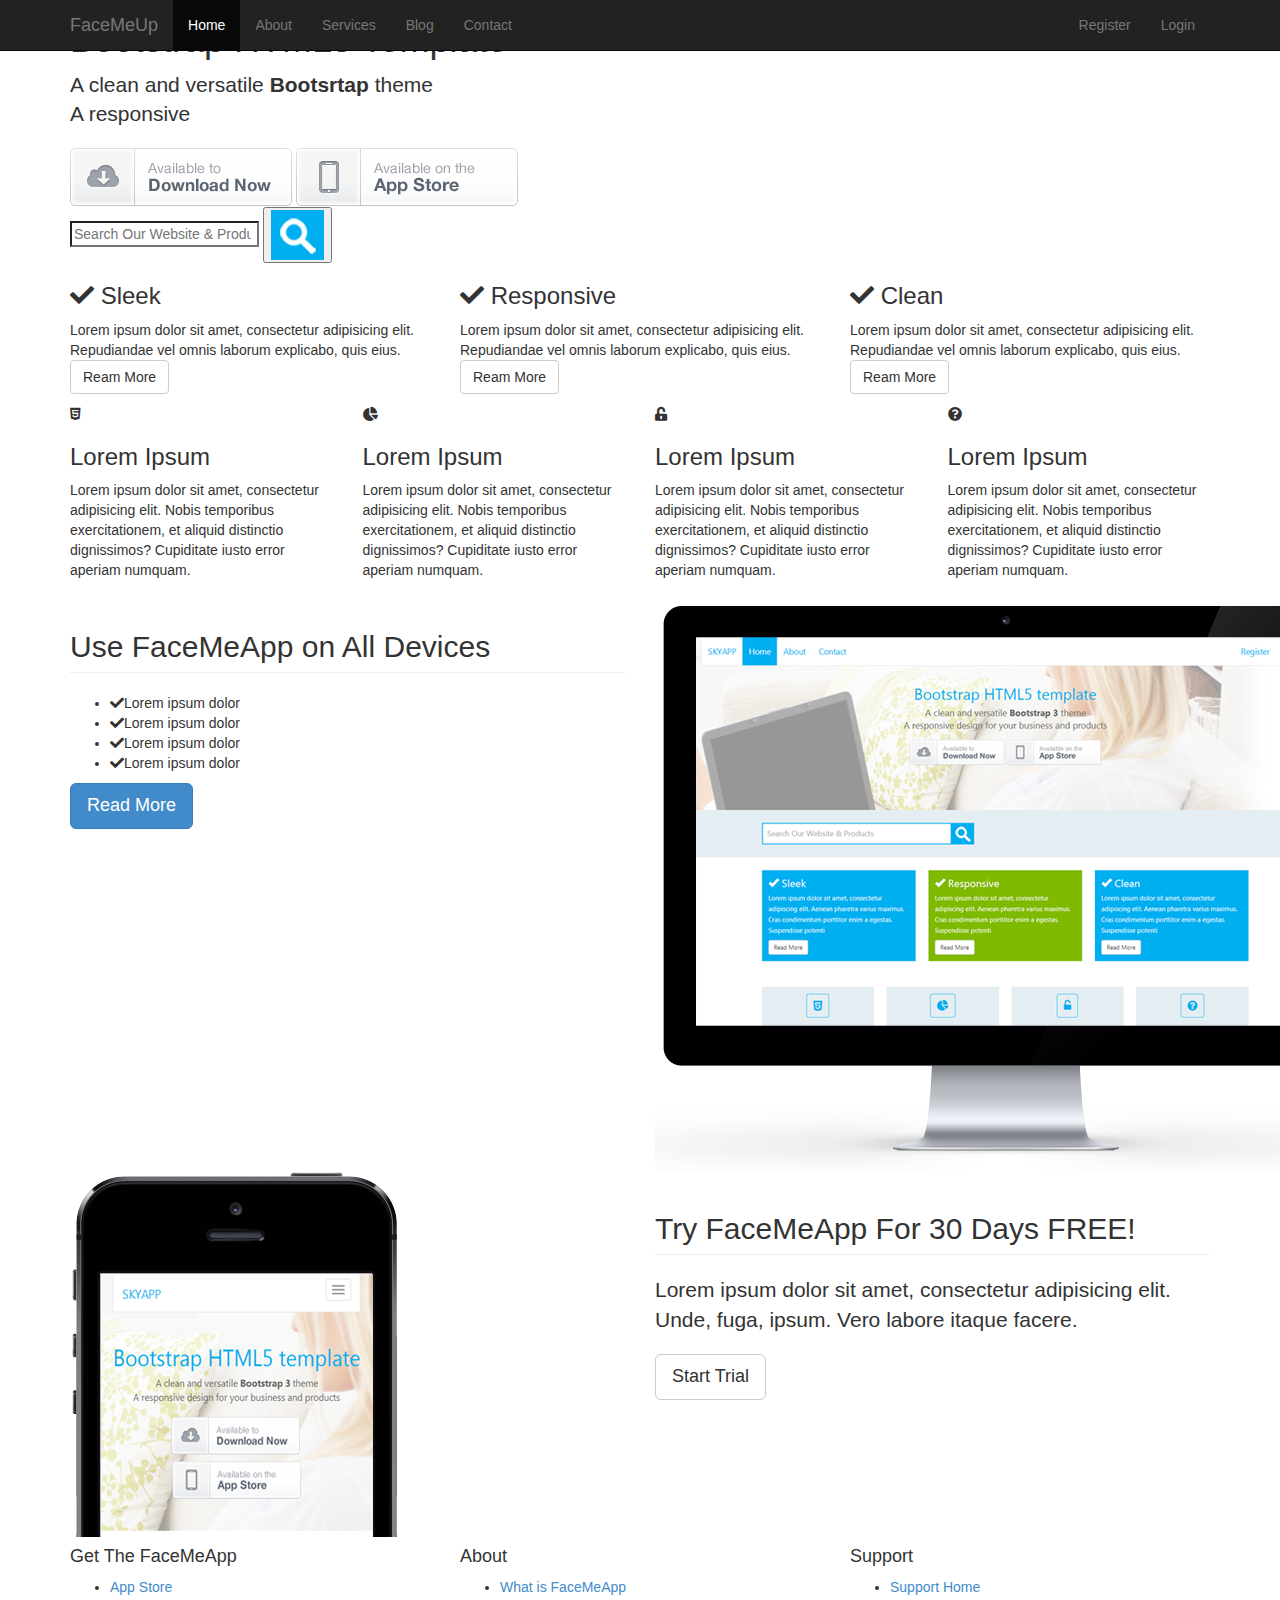
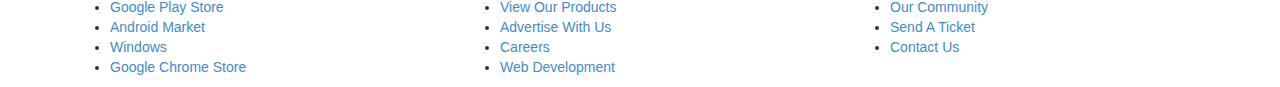
<file: index.html>
<!DOCTYPE html>
<html lang="en">

<head>
  <meta charset="utf-8">
  <meta http-equiv="X-UA-Compatible" content="IE=edge">
  <meta name="viewport" content="width=device-width, initial-scale=1">
  <title>FaceMeApp | Welcome</title>
  <!-- Bootstrap core CSS -->
  <link href="css/bootstrap.css" rel="stylesheet">
  <!-- Custom styles for this template -->
  <link href="https://use.fontawesome.com/releases/v5.0.6/css/all.css" rel="stylesheet">
  <link href="css/main.css" rel="stylesheet">
</head>

<body>
  <header class="header-main">
    <div class="navbar navbar-inverse navbar-fixed-top" role="navigation">
      <div class="container">
        <div class="navbar-header">
          <button type="button" class="navbar-toggle collapsed" data-toggle="collapse" data-target=".navbar-collapse">
    				<span class="sr-only">Toggle navigation</span>
    				<span class="icon-bar"></span>
    				<span class="icon-bar"></span>
    				<span class="icon-bar"></span>
  			  </button>
          <a class="navbar-brand" href="#">FaceMeUp</a>
        </div>

        <div class="collapse navbar-collapse">
          <ul class="nav navbar-nav">
            <li class="active"><a href="index.html">Home</a></li>
            <li><a href="about.html">About</a></li>
            <li><a href="services.html">Services</a></li>
            <li><a href="blog.html">Blog</a></li>
            <li><a href="contact.html">Contact</a></li>
          </ul>
          <ul class="nav navbar-nav navbar-sub pull-right">
            <li><a href="#">Register</a></li>
            <li><a href="#">Login</a></li>
          </ul>
        </div>
        <!--/.nav-collapse -->
      </div>
    </div>
  </header>

  <!-- SHOWCASE SECTION -->
  <section class="showcase">
    <div class="container showcase-content">
      <h1>Bootstrap HTML5 Template</h1>
      <p class="lead">A clean and versatile <strong>Bootsrtap</strong> theme<br> A responsive</p>
      <div class="downloads">
        <a href=""><img src="img/btn-download.png" alt="Download"></a>
        <a href=""><img src="img/btn-appstore.png" alt="Download"></a>
      </div>
    </div>
  </section><!--Showcase section End -->

  <!-- LIGHT SECTION -->
  <section class="section-light">
    <div class="container">
      <div class="row">
        <div class="col-md-6">
          <form class="search">
            <div>
              <input type="search" placeholder="Search Our Website & Products">
              <button type="submit" value=""><img src="img/search.png" alt="Search"></button>
            </div>
          </form>
        </div>
        <div class="col-md-6">

        </div>
      </div>
    </div>
  </section><!-- Light section End -->

  <section>
    <div class="container">
      <div class="row">
        <div class="col-md-4">
          <div class="block block-primary">
            <h3><i class="fas fa-check"></i> Sleek</h3>
            <p>
              Lorem ipsum dolor sit amet, consectetur adipisicing elit.
              Repudiandae vel omnis laborum explicabo, quis eius.
              <a href="#" class="btn btn-default">Ream More</a>
            </p>
          </div>
        </div>
        <div class="col-md-4">
          <div class="block block-secondary">
            <h3><i class="fas fa-check"></i> Responsive</h3>
            <p>
              Lorem ipsum dolor sit amet, consectetur adipisicing elit.
              Repudiandae vel omnis laborum explicabo, quis eius.
              <a href="#" class="btn btn-default">Ream More</a>
            </p>
          </div>
        </div>
        <div class="col-md-4">
          <div class="block block-primary">
            <h3><i class="fas fa-check"></i> Clean</h3>
            <p>
              Lorem ipsum dolor sit amet, consectetur adipisicing elit.
              Repudiandae vel omnis laborum explicabo, quis eius.
              <a href="#" class="btn btn-default">Ream More</a>
            </p>
          </div>
        </div>
      </div>
    </div>
  </section>

  <section>
    <div class="container">
      <div class="row">

        <div class="col-md-3">
          <div class="block block-light block-center">
            <i class="fab fa-html5 fa-primary fa-4"></i>
            <h3>Lorem Ipsum</h3>
            <p>
              Lorem ipsum dolor sit amet, consectetur adipisicing elit.
              Nobis temporibus exercitationem, et aliquid distinctio dignissimos?
              Cupiditate iusto error aperiam numquam.
            </p>
          </div>
        </div>

        <div class="col-md-3">
          <div class="block block-light block-center">
            <i class="fas fa-chart-pie fa-4"></i>
            <h3>Lorem Ipsum</h3>
            <p>
              Lorem ipsum dolor sit amet, consectetur adipisicing elit.
              Nobis temporibus exercitationem, et aliquid distinctio dignissimos?
              Cupiditate iusto error aperiam numquam.
            </p>
          </div>
        </div>

        <div class="col-md-3">
          <div class="block block-light block-center">
            <i class="fas fa-unlock-alt fa-4"></i>
            <h3>Lorem Ipsum</h3>
            <p>
              Lorem ipsum dolor sit amet, consectetur adipisicing elit.
              Nobis temporibus exercitationem, et aliquid distinctio dignissimos?
              Cupiditate iusto error aperiam numquam.
            </p>
          </div>
        </div>

        <div class="col-md-3">
          <div class="block block-light block-center">
            <i class="fas fa-question-circle fa-4"></i>
            <h3>Lorem Ipsum</h3>
            <p>
              Lorem ipsum dolor sit amet, consectetur adipisicing elit.
              Nobis temporibus exercitationem, et aliquid distinctio dignissimos?
              Cupiditate iusto error aperiam numquam.
            </p>
          </div>
        </div>
      </div>
    </div>
 </section>

 <section class="section-light">
   <div class="container">
     <div class="row">

       <div class="col-md-6">
          <h2 class="page-header">Use <span class="em-primary">FaceMeApp</span> on All Devices</h2>
          <ul class="list list-feature">
            <li><i class="fas fa-check"></i><span>Lorem ipsum dolor</span></li>
            <li><i class="fas fa-check"></i><span>Lorem ipsum dolor</span></li>
            <li><i class="fas fa-check"></i><span>Lorem ipsum dolor</span></li>
            <li><i class="fas fa-check"></i><span>Lorem ipsum dolor</span></li>
          </ul>
          <a href="#" class="btn btn-primary btn-lg">Read More</a>
       </div>

       <div class="col-md-6">
         <img class="device" src="img/device-imac.png">
       </div>

     </div>
   </div>
 </section>

 <section class="section-primary">
   <div class="container">
     <div class="row">

       <div class="col-md-6">
         <img class="device" src="img/device-iphone.png">
       </div>

       <div class="col-md-6">
         <h2 class="page-header">Try FaceMeApp For 30 Days FREE!</h2>
         <p class="lead">
           Lorem ipsum dolor sit amet, consectetur adipisicing elit. Unde, fuga, ipsum. Vero labore itaque facere.
         </p>
         <a href="#" class="btn btn-default btn-lg">Start Trial</a>
       </div>

     </div>
   </div>
 </section>

 <footer class="footer-main">
   <div class="container">
     <div class="row">

       <div class="col-md-4">
         <h4>Get The FaceMeApp</h4>
         <ul>
           <li><a href="#">App Store</a></li>
           <li><a href="#">Google Play Store</a></li>
           <li><a href="#">Android Market</a></li>
           <li><a href="#">Windows</a></li>
           <li><a href="#">Google Chrome Store</a></li>
         </ul>
       </div>

       <div class="col-md-4">
         <h4>About</h4>
         <ul>
           <li><a href="#">What is FaceMeApp</a></li>
           <li><a href="#">View Our Products</a></li>
           <li><a href="#">Advertise With Us</a></li>
           <li><a href="#">Careers</a></li>
           <li><a href="#">Web Development</a></li>
         </ul>
       </div>

       <div class="col-md-4">
         <h4>Support</h4>
         <ul>
           <li><a href="#">Support Home</a></li>
           <li><a href="#">Our Community</a></li>
           <li><a href="#">Send A Ticket</a></li>
           <li><a href="#">Contact Us</a></li>
         </ul>
       </div>

     </div>
   </div>

 </footer>




  <!-- Bootstrap core JavaScript
    ================================================== -->
  <!-- Placed at the end of the document so the pages load faster -->
  <script src="js/jquery.js"></script>
  <script src="js/bootstrap.js"></script>
</body>

</html>
</file>
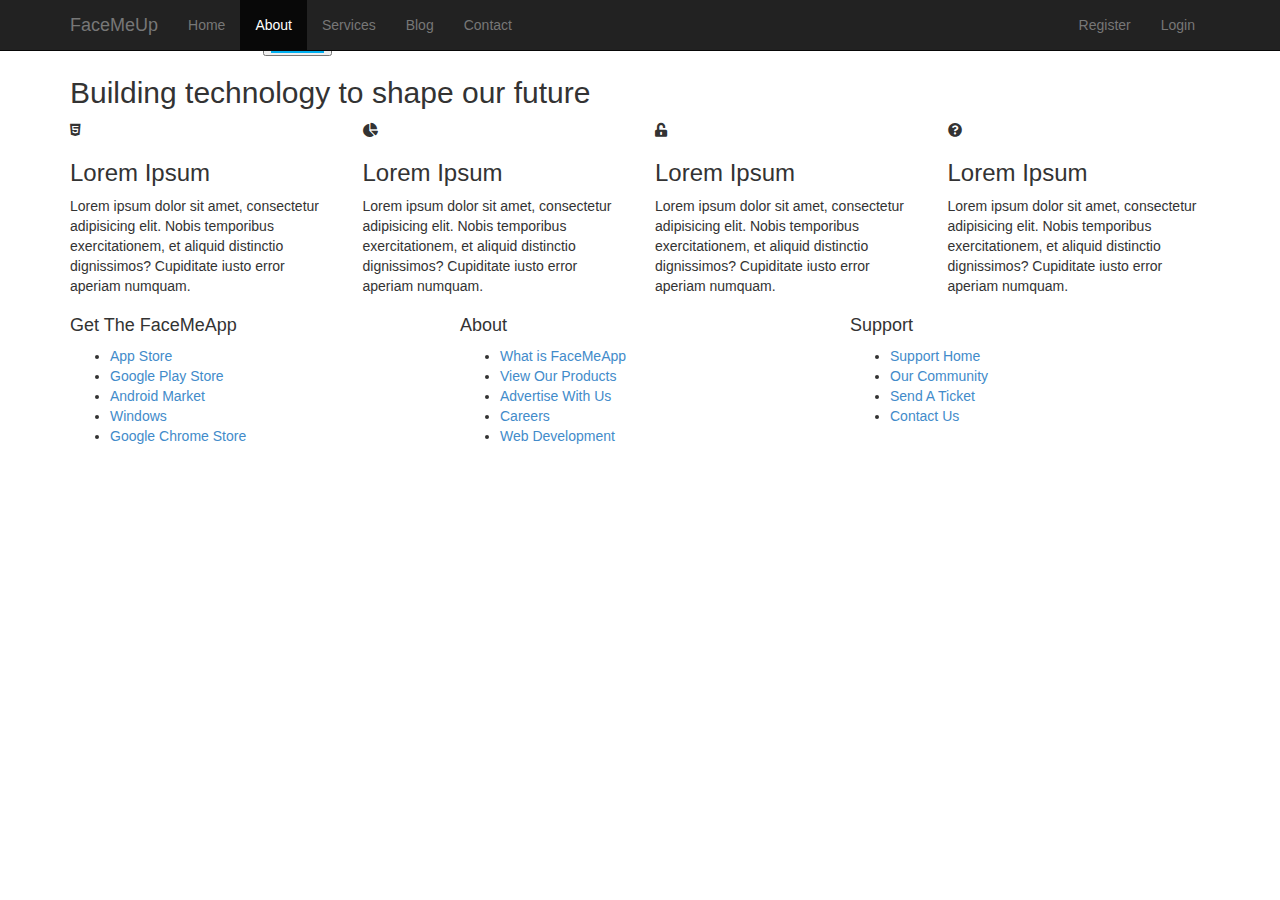
<file: about.html>
<!DOCTYPE html>
<html lang="en">

<head>
  <meta charset="utf-8">
  <meta http-equiv="X-UA-Compatible" content="IE=edge">
  <meta name="viewport" content="width=device-width, initial-scale=1">
  <title>About | Welcome</title>
  <!-- Bootstrap core CSS -->
  <link href="css/bootstrap.css" rel="stylesheet">
  <!-- Custom styles for this template -->
  <link href="https://use.fontawesome.com/releases/v5.0.6/css/all.css" rel="stylesheet">
  <link href="css/main.css" rel="stylesheet">
</head>

<body>
  <header class="header-main">
    <div class="navbar navbar-inverse navbar-fixed-top" role="navigation">
      <div class="container">
        <div class="navbar-header">
          <button type="button" class="navbar-toggle collapsed" data-toggle="collapse" data-target=".navbar-collapse">
    				<span class="sr-only">Toggle navigation</span>
    				<span class="icon-bar"></span>
    				<span class="icon-bar"></span>
    				<span class="icon-bar"></span>
  			  </button>
          <a class="navbar-brand" href="#">FaceMeUp</a>
        </div>

        <div class="collapse navbar-collapse">
          <ul class="nav navbar-nav">
            <li><a href="index.html">Home</a></li>
            <li class="active"><a href="about.html">About</a></li>
            <li><a href="services.html">Services</a></li>
            <li><a href="blog.html">Blog</a></li>
            <li><a href="contact.html">Contact</a></li>
          </ul>
          <ul class="nav navbar-nav navbar-sub pull-right">
            <li><a href="#">Register</a></li>
            <li><a href="#">Login</a></li>
          </ul>
        </div>
        <!--/.nav-collapse -->
      </div>
    </div>
  </header>

  <!-- LIGHT TOP SECTION -->
  <section class="section-light top-inner">
    <div class="container">
      <div class="row">
        <div class="col-md-6">
          <form class="search">
            <div>
              <input type="search" placeholder="Search Our Website & Products">
              <button type="submit" value=""><img src="img/search.png" alt="Search"></button>
            </div>
          </form>
        </div>
        <div class="col-md-6">
        </div>
      </div>
    </div>
  </section><!-- Light Top section End -->

  <!-- PRIMARY A SECTION -->
  <section class="section-primary-a">
    <div class="container">
      <div class="row">
        <div class="col-md-12">
          <h2>Building technology to shape our future</h2>
        </div>
      </div>
    </div>
  </section><!-- Primary A section End -->

  <!-- MAIN SECTION -->
  <section class="section-main">
    <div class="container">
      <div class="row">

        <div class="col-md-8">

        </div>

        <div class="col-md-4">

        </div>

      </div>
    </div>
  </section><!-- Main section End -->


  <!-- FOUR BOXES SECTION -->
  <section>
    <div class="container">
      <div class="row">

        <div class="col-md-3">
          <div class="block block-light block-center">
            <i class="fab fa-html5 fa-primary fa-4"></i>
            <h3>Lorem Ipsum</h3>
            <p>
              Lorem ipsum dolor sit amet, consectetur adipisicing elit.
              Nobis temporibus exercitationem, et aliquid distinctio dignissimos?
              Cupiditate iusto error aperiam numquam.
            </p>
          </div>
        </div>

        <div class="col-md-3">
          <div class="block block-light block-center">
            <i class="fas fa-chart-pie fa-4"></i>
            <h3>Lorem Ipsum</h3>
            <p>
              Lorem ipsum dolor sit amet, consectetur adipisicing elit.
              Nobis temporibus exercitationem, et aliquid distinctio dignissimos?
              Cupiditate iusto error aperiam numquam.
            </p>
          </div>
        </div>

        <div class="col-md-3">
          <div class="block block-light block-center">
            <i class="fas fa-unlock-alt fa-4"></i>
            <h3>Lorem Ipsum</h3>
            <p>
              Lorem ipsum dolor sit amet, consectetur adipisicing elit.
              Nobis temporibus exercitationem, et aliquid distinctio dignissimos?
              Cupiditate iusto error aperiam numquam.
            </p>
          </div>
        </div>

        <div class="col-md-3">
          <div class="block block-light block-center">
            <i class="fas fa-question-circle fa-4"></i>
            <h3>Lorem Ipsum</h3>
            <p>
              Lorem ipsum dolor sit amet, consectetur adipisicing elit.
              Nobis temporibus exercitationem, et aliquid distinctio dignissimos?
              Cupiditate iusto error aperiam numquam.
            </p>
          </div>
        </div>

      </div>
    </div>
 </section><!-- Four Boxes section End -->


 <!-- FOOTER -->
 <footer class="footer-main">
   <div class="container">
     <div class="row">

       <div class="col-md-4">
         <h4>Get The FaceMeApp</h4>
         <ul>
           <li><a href="#">App Store</a></li>
           <li><a href="#">Google Play Store</a></li>
           <li><a href="#">Android Market</a></li>
           <li><a href="#">Windows</a></li>
           <li><a href="#">Google Chrome Store</a></li>
         </ul>
       </div>

       <div class="col-md-4">
         <h4>About</h4>
         <ul>
           <li><a href="#">What is FaceMeApp</a></li>
           <li><a href="#">View Our Products</a></li>
           <li><a href="#">Advertise With Us</a></li>
           <li><a href="#">Careers</a></li>
           <li><a href="#">Web Development</a></li>
         </ul>
       </div>

       <div class="col-md-4">
         <h4>Support</h4>
         <ul>
           <li><a href="#">Support Home</a></li>
           <li><a href="#">Our Community</a></li>
           <li><a href="#">Send A Ticket</a></li>
           <li><a href="#">Contact Us</a></li>
         </ul>
       </div>

     </div>
   </div>
 </footer><!-- Footer -->




  <!-- Bootstrap core JavaScript
    ================================================== -->
  <!-- Placed at the end of the document so the pages load faster -->
  <script src="js/jquery.js"></script>
  <script src="js/bootstrap.js"></script>
</body>

</html>
</file>
<file: css/main.css>
/*
    FaceMeApp Bootstrap Sass Theme
    Author: Vlad Freishmidt
    Version: 0.0.1
*/
/* BASE - Base styles, variables, mixins, etc */
/* MODULES - Individual site components */
/* LAYOUTS - Page layout styles */
</file>
